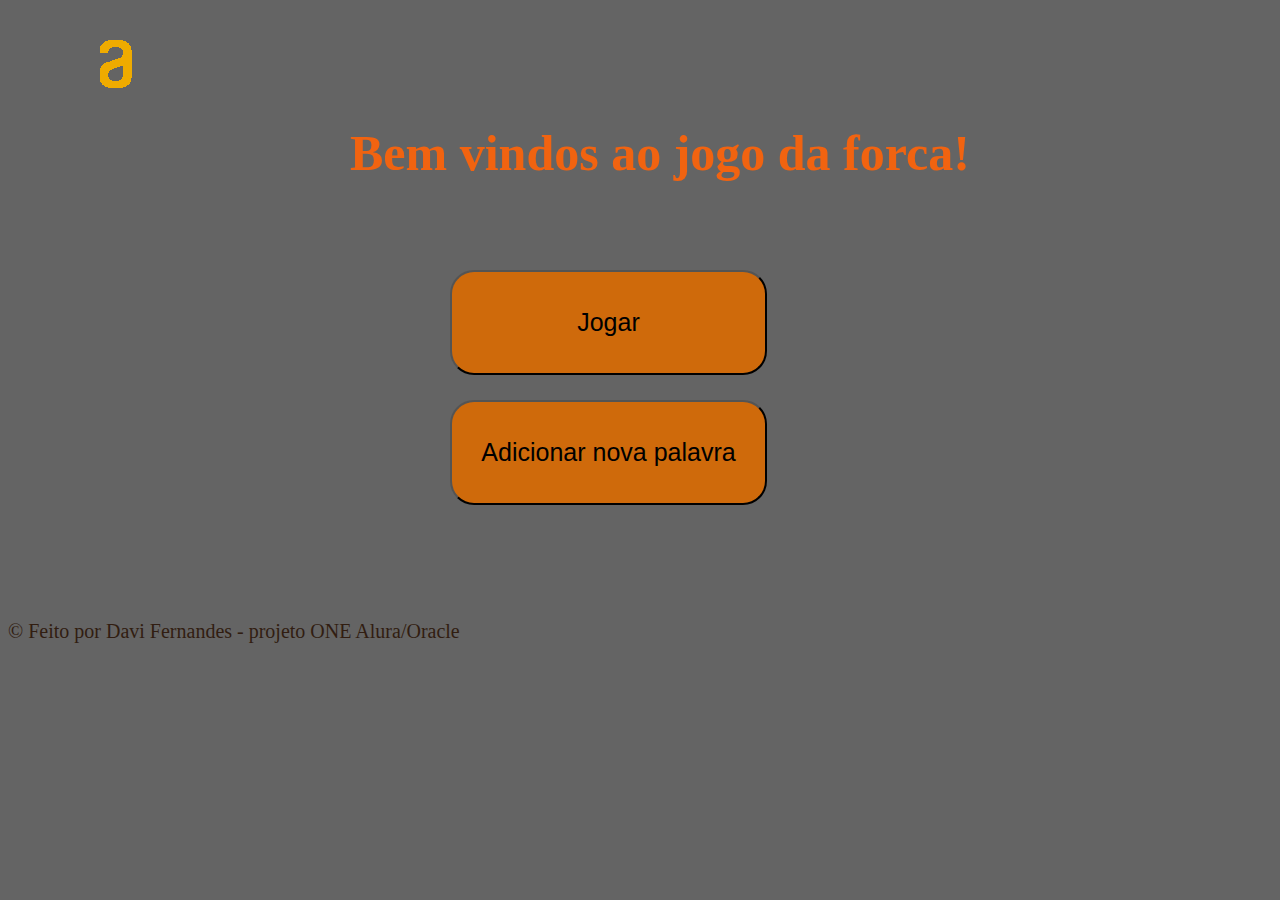
<file: index.html>
<!DOCTYPE html>
<html lang="pt-br">
<head>
    <meta charset="UTF-8">
    <meta http-equiv="X-UA-Compatible" content="IE=edge">
    <meta name="viewport" content="width=device-width, initial-scale=1.0">
    <link rel="stylesheet" href="style.css">
    <title>Challenge Alura 2 - jogo da Forca</title>
</head>
<body>
    <header>
        <div class="logo">
             <img class="logo01" src="Vector-laranja.png" alt="logo Alura">
        </div>
    </header>

    <main>
        <h1 class="titulo">Bem vindos ao jogo da forca!</h1>

            <div class="botoes">
                <a href="jogoForca.html" target="_self"><button class="btn-jogar">Jogar</button></a>
                <a href="adicionarPalavra.html" target="_self" ><button class="btn-novaP">Adicionar nova palavra</button></a>
            </div>
       
            
    </main>

             <footer>

                 <p  id="rodape">&copy; Feito por Davi Fernandes - projeto ONE Alura/Oracle</p>

             </footer>


    

</body>
</html>
</file>
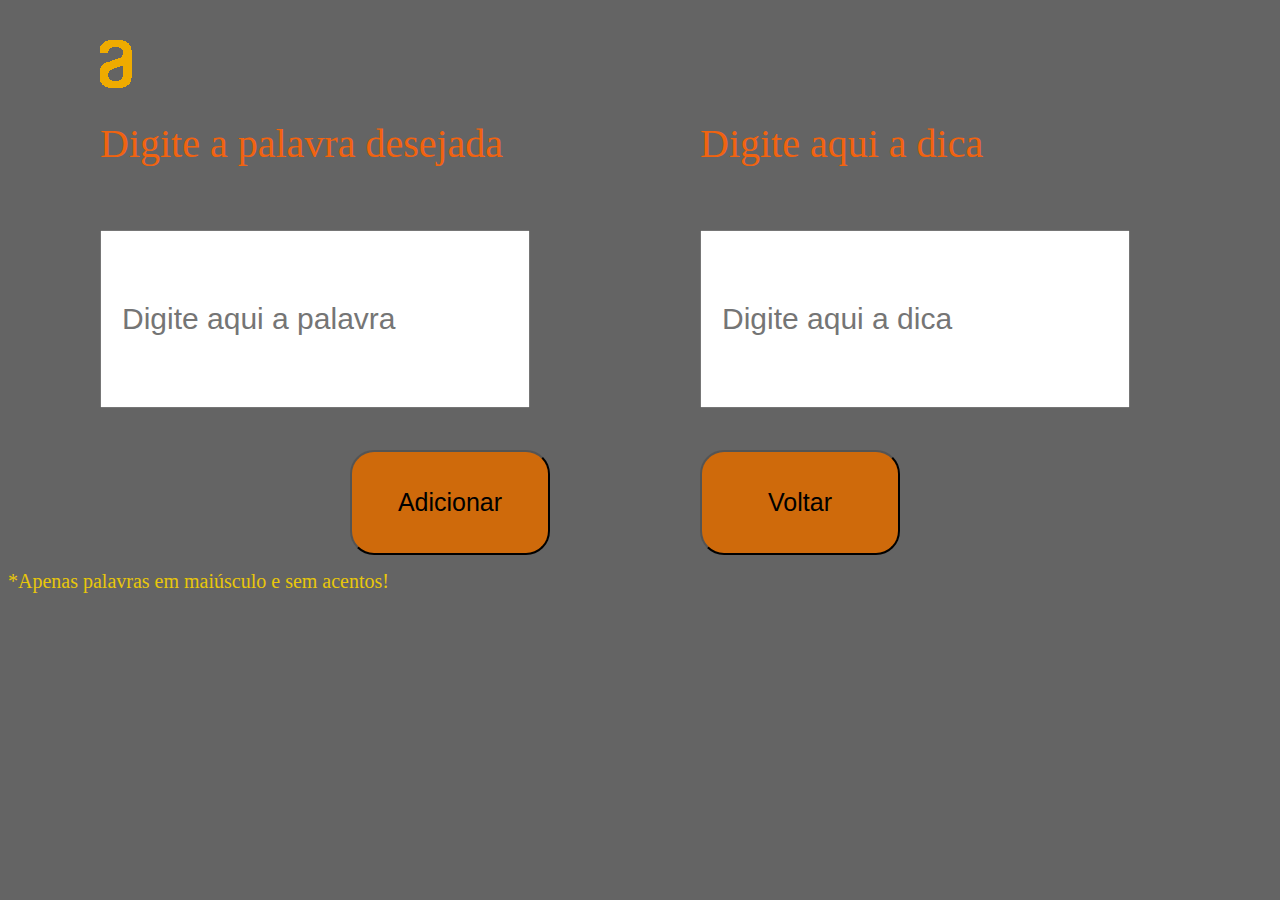
<file: adicionarPalavra.html>
<!DOCTYPE html>
<html lang="pt-br">
<head>
    <meta charset="UTF-8">
    <meta http-equiv="X-UA-Compatible" content="IE=edge">
    <meta name="viewport" content="width=device-width, initial-scale=1.0">
    <link rel="stylesheet" href="style.css">
    <link rel="stylesheet" href="adicionarPalavra.css">
    <link rel="stylesheet" href="style-modalPag02.css">
    <title>Challenge Alura 2 - jogo da forca</title>
</head>
<body>
    
    <header>
        <div class="logo">
             <img class="logo01" src="Vector-laranja.png" alt="logo Alura">
        </div>
    </header>

    <main>

        <div class="conteudo">
              <p class="palavra-desejada">Digite a palavra desejada </p>
              <p class="dica-desejada">Digite aqui a dica</p>
        <input type="text" id="input" placeholder="Digite aqui a palavra"  onkeyup="value=value.replace(/[^\A-\Z\u4E00-\u9FA5\ ]/g,'')"
        onpaste="value=value.replace(/[^\A-Z\u4E00-\u9FA5\ ]/g,'')"
        oncontextmenu="value=value.replace(/[^\A-\Z\u4E00-\u9FA5\ ]/g,'')">

        </div>

        <!--arrumarei o codigo js no html em breve!!-->

    
        <div>
            <input type="text" placeholder="Digite aqui a dica" id="dica" onkeyup="value=value.replace(/[^\A-\Z\u4E00-\u9FA5\ ]/g,'')"
            onpaste="value=value.replace(/[^\A-Z\u4E00-\u9FA5\ ]/g,'')"
            oncontextmenu="value=value.replace(/[^\A-\Z\u4E00-\u9FA5\ ]/g,'')">
        </div>


            <div class="botoes">
                <button class="btn-adicionar">Adicionar</button>
                <a href="index.html" class="link-voltar"><button class="btn-voltar">Voltar</button></a>
            </div>

            <div>
                <p class="aviso">*Apenas palavras em  maiúsculo e sem acentos!</p>
            </div>
            
                
            
        
    </main>

    <script src="adicionarPalavras.js"></script>

    <footer>
     <div id="modal-adiciona" class="modal-container">
        <div class="modal">
            
            <h3 class="modal-titulo">Palavra adicionada!</h3>

            
            <button class="button-fechar">Fechar</button>

        </div>

    </div>

    <div id="modal-palavra" class="modal-container-palavra">
        <div class="modal-palavra">
            
            <h3 class="modal-titulo-palavra">Por favor, digite a palavra secreta e sua dica!</h3>

            
            <button class="button-fechar">Fechar</button>

        </div>

    </div>

   
    </footer>
   

</body>
</html>
</file>
<file: style.css>
body
{
    background: rgb(100, 100, 100);
    
    
}

.logo
{
  display: inline-block;
   position: absolute;
   left: 100px;
   top: 40px;
}

.titulo
{
    
    position: absolute  ;
    left: 350px;
    top: 90px;
    color:  rgb(241, 99, 16);
    font-size: 50px;
}

.botoes
{
    position: absolute;
    top: 100px;
    left: 450px;
}

.btn-jogar
{
    display: inline-block;
    position: absolute;
    width: 317px;
    height: 105px;
    top: 170px;
    border-radius: 24px;
    background: rgb(207, 106, 11);
    font-size: 25px;
    text-decoration: none;
}

.btn-novaP
{
    display: inline-block;
    position: absolute;
    width: 317px;
    height: 105px;
    top: 300px;
    border-radius: 24px;
    background:  rgb(207, 106, 11);
    font-size: 25px;

}


.btn-jogar:hover
{
    background: rgb(255, 167, 4);
}
.btn-jogar:active
{
    width: 300px;
    height: 90px;
}

.btn-novaP:hover
{
    background: rgb(255, 167, 4);


}

.btn-novaP:active
{
    width: 300px;
    height: 90px;
}


footer
{
    position: relative;
    top: 600px;
}

#rodape
{
    font-size: 20px;
    color: rgb(49, 29, 17);
  
}

#email
{
    width: 400px;
}
</file>
<file: adicionarPalavra.css>
.palavra-desejada
{
    position: absolute;
    color: rgb(241, 99, 16);
    top: 80px;
    left: 100px;
    font-size: 40px;
}
.dica-desejada
{
    position: absolute;
    color: rgb(241, 99, 16);
    top: 80px;
    left: 700px;
    font-size: 40px;

}

#input
{
    
    position: absolute;
    top: 230px;
    left: 100px;
    padding: 70px 20px;
    font-size: 30px;
  
}

#dica
{
    position: absolute;
    top: 230px;
    left: 700px;
    padding: 70px 20px;
    font-size: 30px;
}

.input::-webkit-input-placeholder
{
    font-size: 30px;
}

.botoes
{
    position: absolute;
    display: inline-block;
    top: 450px;
    margin-left: 70px;
    left: 500px;
}

.btn-adicionar
{
    display: inline-block;
    position: absolute;
    width: 200px;
    height: 105px;
    right: 20px;
    border-radius: 24px;
    background: rgb(207, 106, 11);
    font-size: 25px;
    text-decoration: none;
}

.btn-voltar
{
    display: inline-block;
    position: absolute;
    width: 200px;
    height: 105px;
    left: 130px;
    border-radius: 24px;
    background: rgb(207, 106, 11);
    font-size: 25px;
    text-decoration: none;
}

.btn-voltar:hover
{
   background: rgb(255, 167, 4);
}

.btn-voltar:active
{
    width: 180px;
    height: 90px;
}

.btn-adicionar:hover
{
    background: rgb(255, 167, 4);
}

.btn-adicionar:active
{
    width: 180px;
    height: 90px;
}

.aviso
{
    position: absolute;
    top: 550px;
    font-size: 20px;
    color: rgb(233, 199, 10);

}
</file>
<file: style-modalPag02.css>
/* modal da segunda pagina para quando o usuario digitar as coisas corretamente, mostrando na tela */
.modal-container
{
    width: 100vw;
    height: 100vh;
    position: fixed;
    background: rgba(0,0,0,.5);
    top: 0px;
    left: 0px;
    z-index: 2000;
    display: none;
    justify-content: center;
    align-items: center;
}

.modal
{
    background: rgb(100, 100, 100);
    border-radius: 20px;
    width: 20%;
    min-width: 300px;
    padding: 50px;
    text-align: center;
    align-items: center;
}

.modal-titulo
{
    font-size: 30px;
    color:  rgb(241, 99, 16);
}

.button-fechar
{
    
    border-radius: 24px;
    background: rgb(207, 106, 11);
    font-size: 25px;
    text-decoration: none;
    width: 100px;
    height: 70px;

}


.button-fechar:hover
{
   background: rgb(255, 167, 4);
}

.button-fechar:active
{
    width: 180px;
    height: 90px;
}
.modal-container.mostrar
{
    display: flex;
}

@keyframes modal
{
    from
    {
        opacity: 0;
        transform: translate3d(0, -60px, 0);
    }

        to 
        {
            opacity: 1;
            transform: translate3d(0,0,0);
        }
}

.mostrar .modal
{
    animation: modal .3s;
}



/* modal da segunda pagina para quando o usuario não digitar nada */

.modal-container-palavra
{
    width: 100vw;
    height: 100vh;
    position: fixed;
    background: rgba(0,0,0,.5);
    top: 0px;
    left: 0px;
    z-index: 2000;
   display: none;
    justify-content: center;
    align-items: center;
}

.modal-palavra
{
    background: rgb(100, 100, 100);
    border-radius: 20px;
    width: 20%;
    min-width: 300px;
    padding: 50px;
    text-align: center;
    align-items: center;
}

.modal-titulo-palavra
{
    font-size: 30px;
    color:  rgb(241, 99, 16);
}


.modal-container-palavra.mostrarPalavra
{
    display: flex;
}

@keyframes modal-palavra
{
    from
    {
        opacity: 0;
        transform: translate3d(0, -60px, 0);
    }

        to 
        {
            opacity: 1;
            transform: translate3d(0,0,0);
        }
}

.mostrarPalavra .modal-palavra
{
    animation: modal-palavra .3s;
}
</file>
